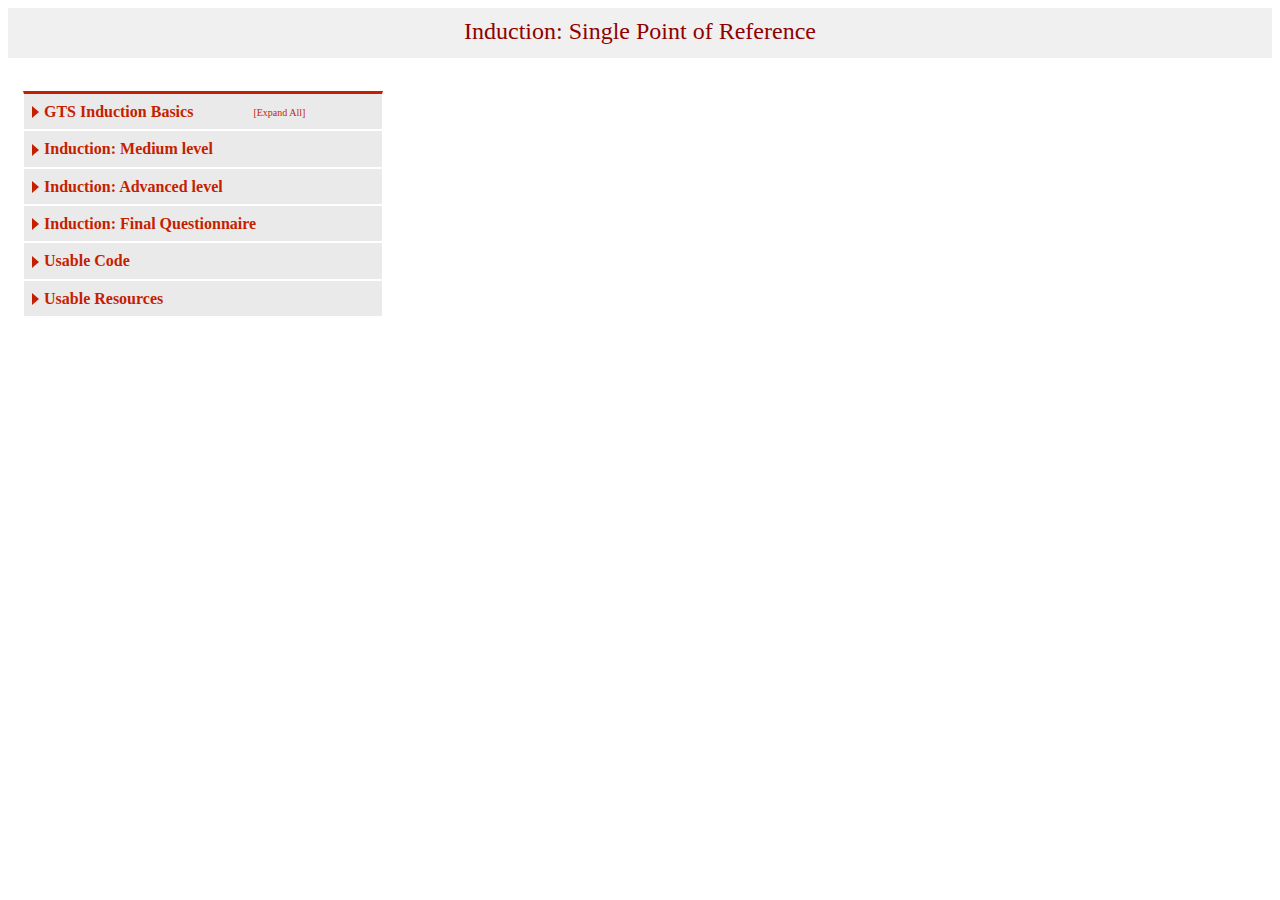
<file: index.html>
<!doctype html>
<html lang="en">
<head>
	<meta charset="UTF-8">
	<meta name="viewport" content="width=device-width">
	<title>Main page</title>
	<link rel="stylesheet" href="js/lib/default.min.css">
	<link href="js/lib/prettify.css" type="text/css" rel="stylesheet" />
	<script type="text/javascript" src="js/lib/prettify.js"></script>
	<script src="js/lib/jquery-1.10.2.min.js"></script>
	<script src="js/main.js"></script>
	<link rel="stylesheet" type="text/css" href="js/css.css">
</head>
<body>
	<div class="header"><div>Induction: Single Point of Reference</div></div>
	<div class='accordeon-wrapper'></div>
	<div class="footer"></div>
</body>
</html>
</file>
<file: js/lib/prettify.css>
.pln{color:#000}@media screen{.str{color:#080}.kwd{color:#008}.com{color:#800}.typ{color:#606}.lit{color:#066}.pun,.opn,.clo{color:#660}.tag{color:#008}.atn{color:#606}.atv{color:#080}.dec,.var{color:#606}.fun{color:red}}@media print,projection{.str{color:#060}.kwd{color:#006;font-weight:bold}.com{color:#600;font-style:italic}.typ{color:#404;font-weight:bold}.lit{color:#044}.pun,.opn,.clo{color:#440}.tag{color:#006;font-weight:bold}.atn{color:#404}.atv{color:#060}}pre.prettyprint{padding:2px;border:1px solid #888}ol.linenums{margin-top:0;margin-bottom:0}li.L0,li.L1,li.L2,li.L3,li.L5,li.L6,li.L7,li.L8{list-style-type:none}li.L1,li.L3,li.L5,li.L7,li.L9{background:#eee}
</file>
<file: js/css.css>
.titles-column-left {
	font-family: "Verdana";
}

.details-body {
	font-family: "Arial";
	font-size: 12px;
	width: 80%;
}

.accordeon-wrapper {
	margin: 15px;
}

.columniser {
	width: 535px;
}
	.columniser .columniser-text {
		display: inline-block;
		font-family: 'Segoe UI';
		vertical-align: middle;
	}
		
		.columniser .columniser-text:nth-child(1){			
			display: none;
			width: 55px;
		}
		
		.columniser .columniser-text:nth-child(2){
			margin-left: 18px;
			width: 455px;
		}
		
		.columniser .columniser-text:nth-child(3){
			width: 455px;
			margin-left: 18px;
		}

.titles-column-left .subParent:nth-child(1)>div {
	border-top: 3px solid #C51F00;
}

.title {
	background-color: #eaeaea;
	border: 1px solid #fff;
	color: #C51F00;
	cursor: pointer;
	width: 350px;
}

.subParent  {
	background-color: #eaeaea;
	border: 1px solid #fff;
	cursor: pointer;
	/*display: inline-block;*/
	border: 0;
	margin:0;
	width: 100%;
}

.title  span {
	vertical-align: middle;
}

.title:hover {
	background-color: #eff;
}

.accordeon-wrapper .titles-column-left, .accordeon-wrapper  .details-body {
	display: inline-block;
	vertical-align: top;
	height: 100%;
}

.accordeon-wrapper  .details-body  {
	font-size: 12px;
}
.left-right-container {
	width: 80%;
}

.titles-column-left {
	width: 25.875%;
}

.tabulator-ul {
	list-style-type: none;
	margin: 0;
	padding: 0;
}

.tabs-li {
	display: inline-block;
	font-family: 'Segoe UI';
	font-size: 13px;
	cursor: pointer;
	border-bottom: 3px solid #C51F00;
}

.tabulator-div {
	background-color: #fff;
	border-left: 1px solid #C51F00;
	border-bottom: 3px solid white;
	border-top: 1px solid #C51F00;
	border-right: 1px solid #C51F00;
}

.tabulator-div:hover { 
	background-color: #C51F00;
	color: #fff;
}



.tabulator-wrapper {
	width: 451px;
	overflow: hidden;
}

.scrolling-left, .scrolling-right {
	width: 12px;
	height: 19px;
	display: inline-block;	
	position: absolute;
	
}

.scrolling-left {
	left: 78px;
}

.scrolling-right {
	margin-left: 5px;
}

.scrolling-left .arrow-left, .scrolling .arrow-right {
	width: 15px;
	height: 19px;
	display: inline-block;
}

.scrolling-left .arrow-left {
	width: 0; 
	height: 0; 
	border-top: 10px solid transparent;
	border-bottom: 10px solid transparent; 
	border-right: 10px solid #C51F00;
}

.scrolling-right .arrow-right {
	width: 0; 
	height: 0; 
	border-top: 10px solid transparent;
	border-bottom: 10px solid transparent; 
	border-left: 10px solid #C51F00;
}

.details-body-entrails {
	padding-top: 5px;
	padding-left: 10px
}
.footer {
	background-color: #ccc;
	height: 2px;
	display: none;
	
}
.header {
	background-color: #F0F0F0;
	height: 50px;
}

.details-body-description {
	padding: 10px;
	font-size: 16px;
}

.header div{ 
	color: #900000;
	font-size: 24px;
	text-align: center;
	padding-top: 10px;
}

.subparentarrowright {
	width: 0;
	height: 0;
	border-top: 6px solid rgba(0, 0, 0, 0);
	border-bottom: 6px solid rgba(0, 0, 0, 0);
	border-left: 7px solid #C51F00;
	display: inline-block;
	margin-right: 5px;
	vertical-align: middle;
}

.subparentarrowdownward {
	width: 0;
	height: 0;
	border-left: 6px solid rgba(0, 0, 0, 0);
	border-right: 6px solid rgba(0, 0, 0, 0);
	border-top: 10px solid #C51F00;
	display: inline-block;
	margin-right: 5px;
	vertical-align: middle;
}

.collapsible {
	display : inline-block;
	margin-left : 60px;
	font-size : 10px;
}
</file>
<file: js/lib/default.min.css>
.hljs{display:block;padding:.5em;background:#f0f0f0}.hljs,.hljs-subst,.hljs-tag .hljs-title,.lisp .hljs-title,.clojure .hljs-built_in,.nginx .hljs-title{color:black}.hljs-string,.hljs-title,.hljs-constant,.hljs-parent,.hljs-tag .hljs-value,.hljs-rules .hljs-value,.hljs-rules .hljs-value .hljs-number,.hljs-preprocessor,.hljs-pragma,.haml .hljs-symbol,.ruby .hljs-symbol,.ruby .hljs-symbol .hljs-string,.hljs-aggregate,.hljs-template_tag,.django .hljs-variable,.smalltalk .hljs-class,.hljs-addition,.hljs-flow,.hljs-stream,.bash .hljs-variable,.apache .hljs-tag,.apache .hljs-cbracket,.tex .hljs-command,.tex .hljs-special,.erlang_repl .hljs-function_or_atom,.asciidoc .hljs-header,.markdown .hljs-header,.coffeescript .hljs-attribute{color:#800}.smartquote,.hljs-comment,.hljs-annotation,.hljs-template_comment,.diff .hljs-header,.hljs-chunk,.asciidoc .hljs-blockquote,.markdown .hljs-blockquote{color:#888}.hljs-number,.hljs-date,.hljs-regexp,.hljs-literal,.hljs-hexcolor,.smalltalk .hljs-symbol,.smalltalk .hljs-char,.go .hljs-constant,.hljs-change,.lasso .hljs-variable,.makefile .hljs-variable,.asciidoc .hljs-bullet,.markdown .hljs-bullet,.asciidoc .hljs-link_url,.markdown .hljs-link_url{color:#080}.hljs-label,.hljs-javadoc,.ruby .hljs-string,.hljs-decorator,.hljs-filter .hljs-argument,.hljs-localvars,.hljs-array,.hljs-attr_selector,.hljs-important,.hljs-pseudo,.hljs-pi,.haml .hljs-bullet,.hljs-doctype,.hljs-deletion,.hljs-envvar,.hljs-shebang,.apache .hljs-sqbracket,.nginx .hljs-built_in,.tex .hljs-formula,.erlang_repl .hljs-reserved,.hljs-prompt,.asciidoc .hljs-link_label,.markdown .hljs-link_label,.vhdl .hljs-attribute,.clojure .hljs-attribute,.asciidoc .hljs-attribute,.lasso .hljs-attribute,.coffeescript .hljs-property,.hljs-phony{color:#88F}.hljs-keyword,.hljs-id,.hljs-title,.hljs-built_in,.hljs-aggregate,.css .hljs-tag,.hljs-javadoctag,.hljs-phpdoc,.hljs-yardoctag,.smalltalk .hljs-class,.hljs-winutils,.bash .hljs-variable,.apache .hljs-tag,.go .hljs-typename,.tex .hljs-command,.asciidoc .hljs-strong,.markdown .hljs-strong,.hljs-request,.hljs-status{font-weight:bold}.asciidoc .hljs-emphasis,.markdown .hljs-emphasis{font-style:italic}.nginx .hljs-built_in{font-weight:normal}.coffeescript .javascript,.javascript .xml,.lasso .markup,.tex .hljs-formula,.xml .javascript,.xml .vbscript,.xml .css,.xml .hljs-cdata{opacity:.5}
</file>
